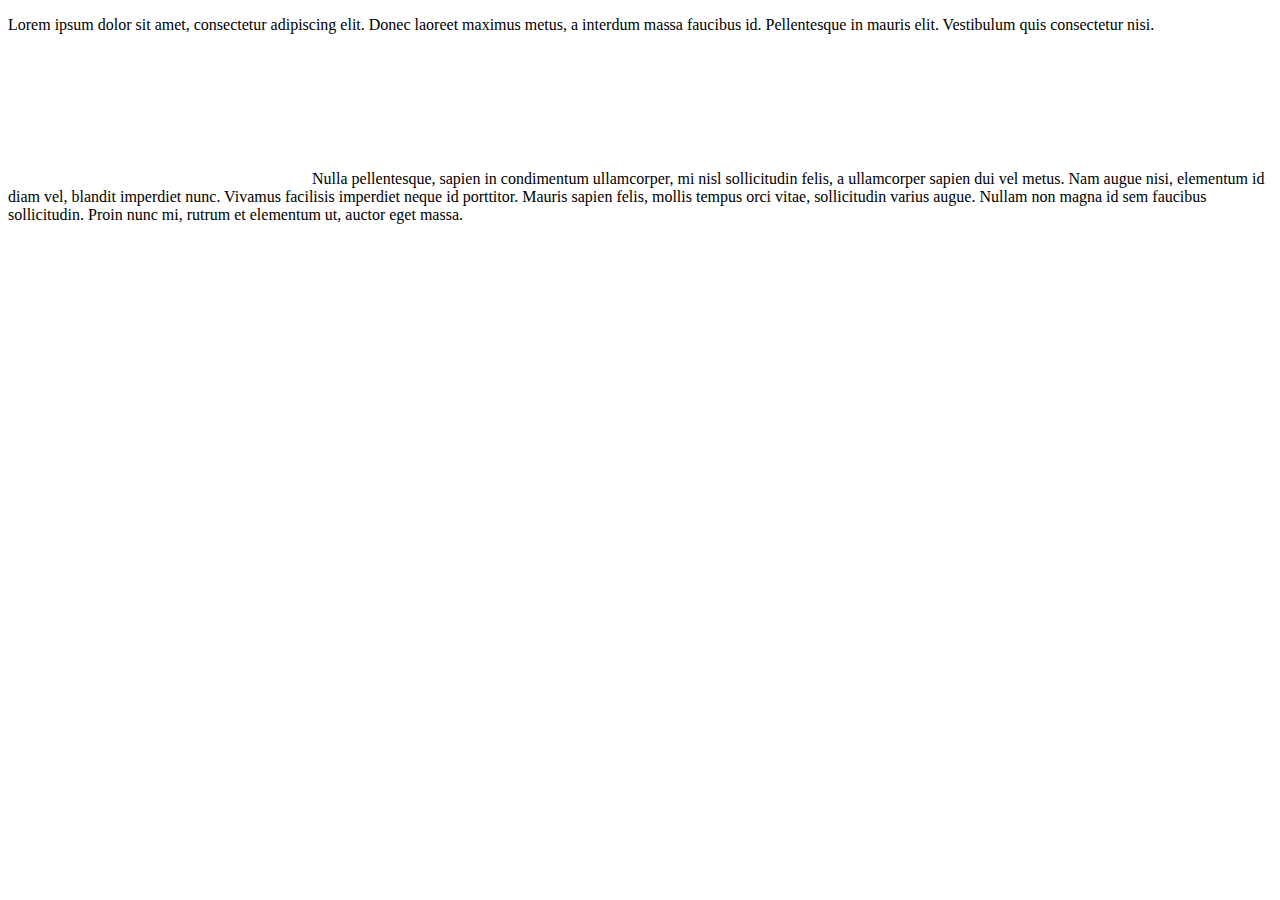
<file: static/test.html>
<!DOCTYPE html>
<html lang="en">
<head>
    <meta charset="UTF-8">
    <meta name="viewport" content="width=device-width, initial-scale=1.0">
    <title>Document</title>
    <script  type="importmap">
    {
        "imports": {
            "three": "https://threejs.org/build/three.module.js"
        }
    }
    </script>
</head>
<body>
    <p>Lorem ipsum dolor sit amet, consectetur adipiscing elit.  Donec laoreet
maximus metus, a interdum massa faucibus id.  Pellentesque in mauris elit.
Vestibulum quis consectetur nisi. <canvas id="c"></canvas> Nulla pellentesque, sapien in
condimentum ullamcorper, mi nisl sollicitudin felis, a ullamcorper sapien
dui vel metus.  Nam augue nisi, elementum id diam vel, blandit imperdiet
nunc.  Vivamus facilisis imperdiet neque id porttitor.  Mauris sapien
felis, mollis tempus orci vitae, sollicitudin varius augue.  Nullam non
magna id sem faucibus sollicitudin.  Proin nunc mi, rutrum et elementum
ut, auctor eget massa.
</p>
<script type="module" src="./js/test.js"></script>
</body>
</html>
</file>
